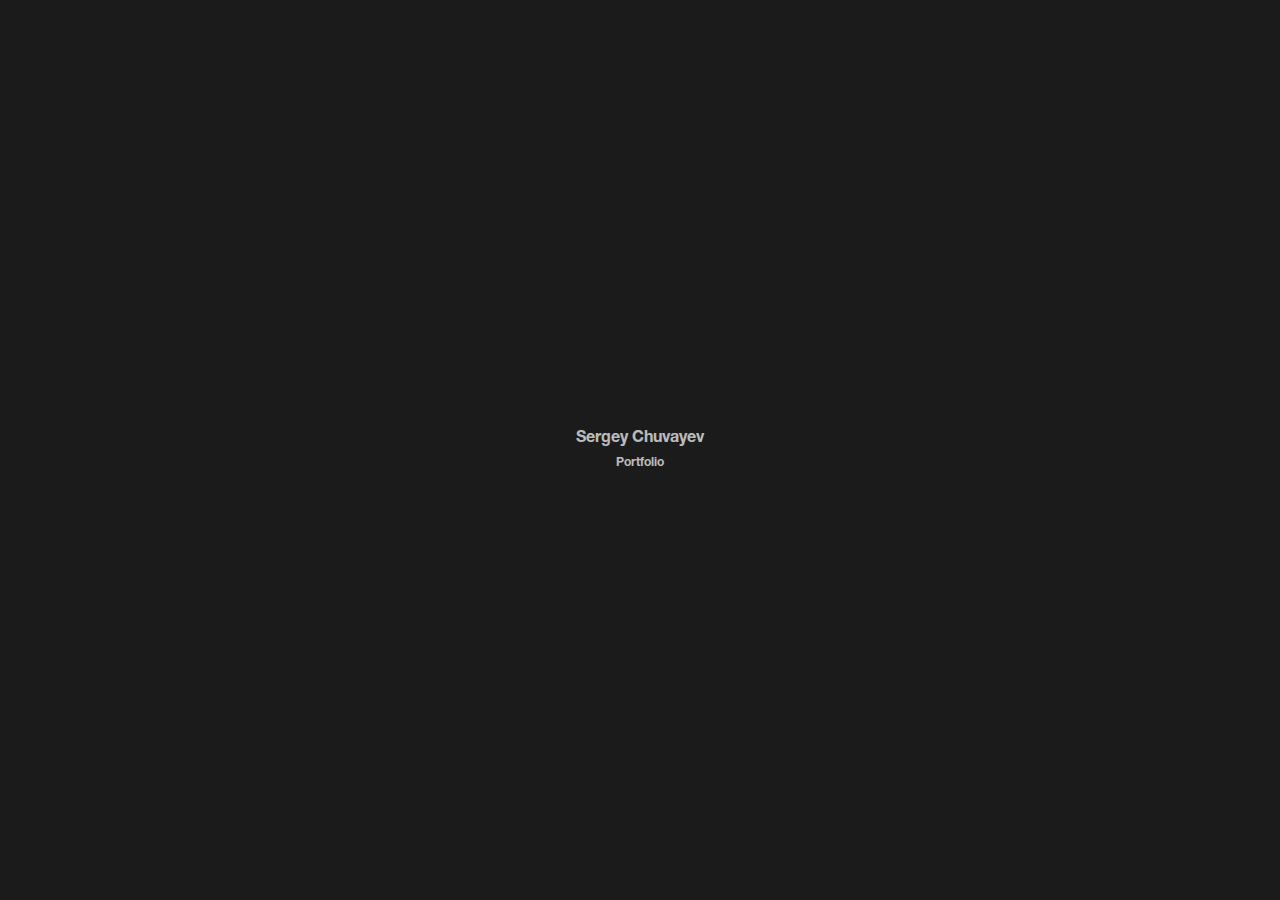
<file: old/index.html>
<!DOCTYPE html><html lang="en"><head><meta charset="utf-8"><meta name="viewport" content="width=device-width,initial-scale=1,shrink-to-fit=no"><meta name="theme-color" content="#000000"><link rel="manifest" href="/manifest.json"><link rel="shortcut icon" href="/favicon.ico"><title>Sergey Chuvayev Portfolio - Web, UX/UI, Design, Music</title><link href="/static/css/main.b103b42b.css" rel="stylesheet"></head><body><noscript>You need to enable JavaScript to run this app.</noscript><div id="root"></div><script type="text/javascript" src="/static/js/main.5e6e68bf.js"></script></body></html>
</file>
<file: static/css/main.b103b42b.css>
html, body, div, span, applet, object, iframe,
h1, h2, h3, h4, h5, h6, p, blockquote, pre,
a, abbr, acronym, address, big, cite, code,
del, dfn, em, img, ins, kbd, q, s, samp,
small, strike, strong, sub, sup, tt, var,
b, u, i, center,
dl, dt, dd, ol, ul, li,
fieldset, form, label, legend,
table, caption, tbody, tfoot, thead, tr, th, td,
article, aside, canvas, details, embed,
figure, figcaption, footer, header, hgroup,
menu, nav, output, ruby, section, summary,
time, mark, audio, video {
  margin: 0;
  padding: 0;
  border: 0;
  font-size: 100%;
  font: inherit;
  vertical-align: baseline; }

article, aside, details, figcaption, figure,
footer, header, hgroup, menu, nav, section {
  display: block; }

body {
  line-height: 1; }

ol, ul {
  list-style: none; }

blockquote, q {
  quotes: none; }

blockquote:before, blockquote:after,
q:before, q:after {
  content: '';
  content: none; }

table {
  border-collapse: collapse;
  border-spacing: 0; }

a {
  color: white; }

@font-face {
  font-family: 'HelveticaNeueLT';
  src: url(/static/media/helvetica-neue-lt-thin.aac7c0fc.eot);
  src: url(/static/media/helvetica-neue-lt-thin.aac7c0fc.eot?#iefix) format("embedded-opentype"), url(/static/media/helvetica-neue-lt-thin.f25d4f0e.woff) format("woff"), url(/static/media/helvetica-neue-lt-thin.957c7a8c.otf) format("opentype");
  font-weight: 100;
  font-style: normal; }

@font-face {
  font-family: 'HelveticaNeueLT';
  src: url(/static/media/helvetica-neue-lt-light.f373868c.eot);
  src: url(/static/media/helvetica-neue-lt-light.f373868c.eot?#iefix) format("embedded-opentype"), url(/static/media/helvetica-neue-lt-light.4ddbadcb.woff) format("woff"), url(/static/media/helvetica-neue-lt-light.06137036.otf) format("opentype");
  font-weight: normal;
  font-style: normal; }

@font-face {
  font-family: 'HelveticaNeueLT';
  src: url(/static/media/helvetica-neue-lt-bold.f16f6414.eot);
  src: url(/static/media/helvetica-neue-lt-bold.f16f6414.eot?#iefix) format("embedded-opentype"), url(/static/media/helvetica-neue-lt-bold.417e7d97.woff) format("woff"), url(/static/media/helvetica-neue-lt-bold.9ac7e2ff.otf) format("opentype");
  font-weight: bold;
  font-style: normal; }

body, html {
  scrollbar-face-color: ThreeDFace !important;
  scrollbar-shadow-color: ThreeDDarkShadow !important;
  scrollbar-highlight-color: ThreeDHighlight !important;
  scrollbar-3dlight-color: ThreeDLightShadow !important;
  scrollbar-darkshadow-color: ThreeDDarkShadow !important;
  scrollbar-track-color: Scrollbar !important;
  scrollbar-arrow-color: ButtonText !important; }

html {
  font-size: 16px;
  overflow: hidden;
  background-color: #1B1B1B; }
  @media screen and (max-width: 600px) {
    html {
      font-size: 18px;
      overflow: initial; } }

body {
  margin: 0;
  padding: 0;
  color: white;
  font-family: 'HelveticaNeueLT';
  font-weight: normal;
  font-size: 1rem; }
.style__root-container__29llH {
  display: -webkit-box;
  display: -ms-flexbox;
  display: flex;
  -webkit-box-orient: vertical;
  -webkit-box-direction: normal;
  -ms-flex-direction: column;
  flex-direction: column;
  height: 100vh;
  -webkit-box-pack: justify;
  -ms-flex-pack: justify;
  justify-content: space-between; }
  @media screen and (max-width: 767px) {
    .style__root-container__29llH {
      height: initial; } }
.style__header-container__1Alpq {
  display: -webkit-box;
  display: -ms-flexbox;
  display: flex;
  -webkit-box-align: center;
  -ms-flex-align: center;
  align-items: center;
  padding: 0 90px;
  min-height: 120px;
  max-height: 120px; }
  @media screen and (max-width: 1200px) {
    .style__header-container__1Alpq {
      padding: 0 40px; } }
  @media screen and (max-width: 1023px) {
    .style__header-container__1Alpq {
      padding: 0 20px; } }
  @media screen and (max-width: 767px) {
    .style__header-container__1Alpq {
      padding: 0 10px;
      min-height: 70px; } }
  @media screen and (max-width: 600px) {
    .style__header-container__1Alpq {
      padding: 0 10px;
      -webkit-box-orient: vertical;
      -webkit-box-direction: normal;
      -ms-flex-direction: column;
      flex-direction: column;
      min-height: 70px;
      margin-top: 10px;
      -webkit-box-align: baseline;
      -ms-flex-align: baseline;
      align-items: baseline;
      -webkit-box-pack: center;
      -ms-flex-pack: center;
      justify-content: center; } }

.style__logo__2O85F {
  font-weight: bold;
  font-size: 1.12em; }
  .style__logo__2O85F a {
    text-decoration: none; }
  @media screen and (max-width: 600px) {
    .style__logo__2O85F {
      margin-bottom: 10px; } }

.style__divider__2ROhm {
  margin: 0 2em;
  height: 2.4em;
  width: 1px;
  background-color: rgba(255, 255, 255, 0.6); }
  @media screen and (max-width: 600px) {
    .style__divider__2ROhm {
      display: none; } }

.style__item__140nq {
  font-size: .8em;
  font-weight: lighter;
  -webkit-transition: opacity 150ms;
  transition: opacity 150ms;
  cursor: pointer;
  opacity: .65;
  text-decoration: none;
  text-transform: capitalize; }
  .style__item__140nq:hover {
    opacity: 1; }
  .style__item__140nq.style__is-active__3o1G_ {
    opacity: 1;
    cursor: default; }

.style__coma__8k3Ks {
  opacity: .65; }
.style__container__1H1am {
  display: -webkit-box;
  display: -ms-flexbox;
  display: flex;
  -webkit-box-orient: vertical;
  -webkit-box-direction: normal;
  -ms-flex-direction: column;
  flex-direction: column;
  padding: 0 90px;
  min-height: 120px;
  max-height: 120px;
  -webkit-box-pack: center;
  -ms-flex-pack: center;
  justify-content: center; }
  @media screen and (max-width: 1200px) {
    .style__container__1H1am {
      padding: 0 40px; } }
  @media screen and (max-width: 1023px) {
    .style__container__1H1am {
      padding: 0 20px; } }
  @media screen and (max-width: 767px) {
    .style__container__1H1am {
      padding: 0 10px;
      margin: 20px 0;
      min-height: initial; } }

.style__item__1pfEc {
  margin-bottom: 8px;
  font-size: .8em; }
  .style__item__1pfEc:last-child {
    margin-bottom: 0; }
.style__container__146RD {
  padding: 0 90px;
  -webkit-box-flex: 1;
  -ms-flex-positive: 1;
  flex-grow: 1;
  display: -webkit-box;
  display: -ms-flexbox;
  display: flex;
  -webkit-box-orient: vertical;
  -webkit-box-direction: normal;
  -ms-flex-direction: column;
  flex-direction: column; }
  @media screen and (max-width: 1200px) {
    .style__container__146RD {
      padding: 0 40px; } }
  @media screen and (max-width: 1023px) {
    .style__container__146RD {
      padding: 0 20px; } }
  @media screen and (max-width: 767px) {
    .style__container__146RD {
      padding: 0 10px; } }
.style__image__n5Ibj {
  margin-right: 50px;
  background-image: url(/static/media/sergey.bd656cac.png);
  background-size: cover;
  background-position: center;
  width: 507px; }

.style__projects__3nrbH {
  padding-top: 1em; }

.style__title__1yWUU {
  font-size: 1.12em;
  font-weight: lighter;
  margin-bottom: 1.8em;
  text-transform: capitalize; }
  @media screen and (max-width: 600px) {
    .style__title__1yWUU {
      margin-bottom: .6em; } }

.style__list__eSIP_ li {
  font-size: .88em;
  margin-bottom: .86em;
  font-weight: lighter; }
  @media screen and (max-width: 767px) {
    .style__list__eSIP_ li {
      line-height: 1.4em;
      font-size: .8em; } }
  .style__list__eSIP_ li a {
    font-weight: bold;
    opacity: .9;
    text-decoration: none;
    -webkit-transition: opacity 150ms;
    transition: opacity 150ms; }
    .style__list__eSIP_ li a:hover {
      opacity: 1; }

.style__container-inner__2Q9Lx {
  display: -webkit-box;
  display: -ms-flexbox;
  display: flex;
  -webkit-box-flex: 1;
  -ms-flex-positive: 1;
  flex-grow: 1;
  -webkit-box-orient: vertical;
  -webkit-box-direction: normal;
  -ms-flex-direction: column;
  flex-direction: column; }
.style__container-inner__E6_Mu {
  display: -webkit-box;
  display: -ms-flexbox;
  display: flex;
  -webkit-box-flex: 1;
  -ms-flex-positive: 1;
  flex-grow: 1;
  -webkit-box-orient: vertical;
  -webkit-box-direction: normal;
  -ms-flex-direction: column;
  flex-direction: column; }

.style__top__OI5wH {
  -webkit-box-flex: 1;
  -ms-flex-positive: 1;
  flex-grow: 1;
  display: -webkit-box;
  display: -ms-flexbox;
  display: flex;
  -webkit-box-pack: justify;
  -ms-flex-pack: justify;
  justify-content: space-between;
  margin-bottom: 2em; }
  @media screen and (max-width: 767px) {
    .style__top__OI5wH {
      -webkit-box-orient: vertical;
      -webkit-box-direction: normal;
      -ms-flex-direction: column;
      flex-direction: column; } }

.style__desc__1tMHH {
  max-width: 340px;
  padding-top: 1em; }
  @media screen and (min-width: 767px) {
    .style__desc__1tMHH {
      margin-right: 1.8em; } }

.style__title__TEglP {
  font-size: 1.12em;
  margin-bottom: 1em; }

.style__text__Sg7OC {
  font-size: .88em;
  margin-bottom: 1em;
  font-weight: lighter;
  line-height: 1.4em; }

.style__list__1eykw ul li {
  font-size: .88em;
  margin-bottom: .8em;
  font-weight: lighter; }
  .style__list__1eykw ul li:last-child {
    margin-bottom: 0; }
  .style__list__1eykw ul li > span {
    text-transform: capitalize; }
    .style__list__1eykw ul li > span:after {
      content: ', '; }
    .style__list__1eykw ul li > span:last-child:after {
      content: ''; }

.style__content__1-Uy6 {
  width: 60%;
  overflow: overlay;
  height: 100vh;
  margin-top: -120px; }
  @media screen and (max-width: 767px) {
    .style__content__1-Uy6 {
      height: initial;
      width: 100%;
      margin-top: 0;
      overflow: initial; } }

.style__content-inner__1G2MB {
  display: -webkit-box;
  display: -ms-flexbox;
  display: flex;
  -webkit-box-orient: vertical;
  -webkit-box-direction: normal;
  -ms-flex-direction: column;
  flex-direction: column;
  -webkit-box-align: center;
  -ms-flex-align: center;
  align-items: center;
  height: 100%; }
  @media screen and (max-width: 600px) {
    .style__content-inner__1G2MB {
      padding-top: 0; } }

.style__img__3HL8m {
  margin-top: 2em; }
  .style__img__3HL8m img {
    width: 100%;
    height: 60vh;
    -o-object-fit: contain;
    object-fit: contain; }
    @media screen and (max-width: 1200px) {
      .style__img__3HL8m img {
        height: initial; } }

.style__music__NxKIH {
  width: 100%; }

.style__music-item__1dpt1 {
  margin-top: 30px; }
  .style__music-item__1dpt1:last-child {
    padding-bottom: 30px; }

.style__role__3aSIT b {
  display: block; }

.style__navigation__3bUqX {
  display: -webkit-box;
  display: -ms-flexbox;
  display: flex;
  -webkit-box-pack: justify;
  -ms-flex-pack: justify;
  justify-content: space-between;
  margin-top: 2em; }
  .style__navigation__3bUqX .style__prev__2n-AJ, .style__navigation__3bUqX .style__next__2I-uH {
    opacity: .6;
    font-size: .88em;
    -webkit-transition: opacity 150ms;
    transition: opacity 150ms;
    cursor: pointer; }
    .style__navigation__3bUqX .style__prev__2n-AJ:hover, .style__navigation__3bUqX .style__next__2I-uH:hover {
      opacity: 1; }
@-webkit-keyframes style__ball-scale-pulse__1yp3E {
  0%,
  100% {
    -webkit-transform: scale(0);
    transform: scale(0); }
  50% {
    -webkit-transform: scale(1);
    transform: scale(1); } }

@keyframes style__ball-scale-pulse__1yp3E {
  0%,
  100% {
    -webkit-transform: scale(0);
    transform: scale(0); }
  50% {
    -webkit-transform: scale(1);
    transform: scale(1); } }

.style__la-ball-scale-pulse__3LddA,
.style__la-ball-scale-pulse__3LddA > div {
  position: relative;
  -webkit-box-sizing: border-box;
  box-sizing: border-box; }

.style__la-ball-scale-pulse__3LddA {
  display: block;
  font-size: 0;
  color: #fff; }

.style__la-ball-scale-pulse__3LddA.style__la-dark__2EWgN {
  color: #333; }

.style__la-ball-scale-pulse__3LddA > div {
  display: inline-block;
  float: none;
  background-color: currentColor;
  border: 0 solid currentColor; }

.style__la-ball-scale-pulse__3LddA {
  width: 32px;
  height: 32px;
  opacity: .1; }

.style__la-ball-scale-pulse__3LddA > div {
  position: absolute;
  top: 0;
  left: 0;
  width: 32px;
  height: 32px;
  border-radius: 100%;
  opacity: .5;
  -webkit-animation: style__ball-scale-pulse__1yp3E 3s infinite ease-in-out;
  animation: style__ball-scale-pulse__1yp3E 3s infinite ease-in-out; }

.style__la-ball-scale-pulse__3LddA > div:last-child {
  -webkit-animation-delay: -1.0s;
  animation-delay: -1.0s; }

.style__la-ball-scale-pulse__3LddA.style__la-sm__gCgUw {
  width: 16px;
  height: 16px; }

.style__la-ball-scale-pulse__3LddA.style__la-sm__gCgUw > div {
  width: 16px;
  height: 16px; }

.style__la-ball-scale-pulse__3LddA.style__la-2x__2cYXs {
  width: 64px;
  height: 64px; }

.style__la-ball-scale-pulse__3LddA.style__la-2x__2cYXs > div {
  width: 64px;
  height: 64px; }

.style__la-ball-scale-pulse__3LddA.style__la-3x__25fsw {
  width: 96px;
  height: 96px; }

.style__la-ball-scale-pulse__3LddA.style__la-3x__25fsw > div {
  width: 96px;
  height: 96px; }
.style__container__2o9C8 {
  background-color: #1B1B1B;
  position: fixed;
  z-index: 999;
  width: 100%;
  height: 100%;
  display: -webkit-box;
  display: -ms-flexbox;
  display: flex;
  -webkit-box-pack: center;
  -ms-flex-pack: center;
  justify-content: center;
  -webkit-box-align: center;
  -ms-flex-align: center;
  align-items: center;
  opacity: 1;
  -webkit-transition: opacity 1s;
  transition: opacity 1s; }
  .style__container__2o9C8.style__is-hidden__8zFab {
    opacity: 0; }

@-webkit-keyframes style__blink__3estE {
  0% {
    opacity: .3; }
  100% {
    opacity: 1; } }

@keyframes style__blink__3estE {
  0% {
    opacity: .3; }
  100% {
    opacity: 1; } }

.style__logo__35WSj {
  font-size: 16px;
  font-weight: bold;
  color: white;
  display: -webkit-box;
  display: -ms-flexbox;
  display: flex;
  -webkit-box-orient: vertical;
  -webkit-box-direction: normal;
  -ms-flex-direction: column;
  flex-direction: column;
  text-align: center;
  opacity: .7;
  -webkit-animation: style__blink__3estE 3s infinite alternate;
  animation: style__blink__3estE 3s infinite alternate; }
  .style__logo__35WSj span:first-child {
    margin-bottom: 10px; }
  .style__logo__35WSj span:last-child {
    font-size: 12px; }

/*# sourceMappingURL=main.b103b42b.css.map*/
</file>
